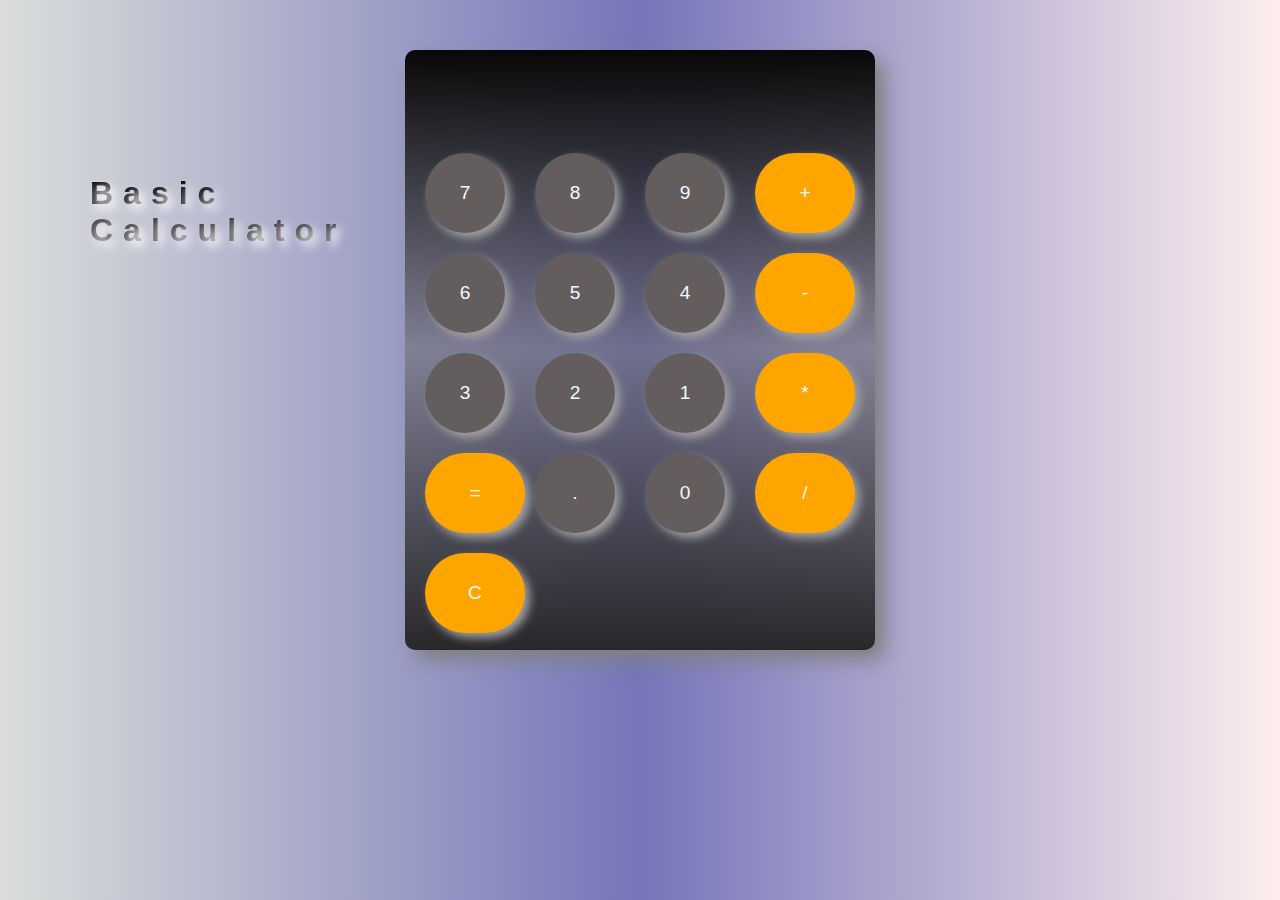
<file: index.html>
<!DOCTYPE html>
<html lang="en">
<head>
    <meta charset="UTF-8">
    <meta name="viewport" content="width=device-width, initial-scale=1.0">
    <title>Calculator</title>
    <link rel="stylesheet" href = "style.css">
</head>

<body>
    <header class="header">
        <h1 >Basic <br>Calculator</h1>
    </header>
    <div id="calculator">
        <input id="display" readonly />
            <div id="keys">
            <button onclick="appendToDisplay('7 ')">7</button>
            <button onclick="appendToDisplay('8 ')">8</button>
            <button onclick="appendToDisplay('9 ')">9</button>
            <button onclick="appendToDisplay('+ ')" class = "operator">+</button>

            <button onclick="appendToDisplay('6 ')">6</button>
            <button onclick="appendToDisplay('5 ')">5</button>
            <button onclick="appendToDisplay('4 ')">4</button>
            <button onclick="appendToDisplay('- ')" class = "operator">-</button>

            
            <button onclick="appendToDisplay('3 ')">3</button>
            <button onclick="appendToDisplay('2 ')">2</button>
            <button onclick="appendToDisplay('1 ')">1</button>
            <button onclick="appendToDisplay('*')" class = "operator">*</button>

            <button onclick="calculate()" class = "operator">=</button>

            <button onclick="appendToDisplay('. ')">.</button>
            <button onclick="appendToDisplay('0 ')">0</button>
            <button onclick="appendToDisplay('/ ')" class = "operator">/</button>

            <button onclick="clearDisplay()" class = "operator">C</button>
            </div>
    </div>


</body>
    <script src="script.js"></script>
</html>
</file>
<file: style.css>
body{
    background-image: linear-gradient(90deg,rgb(219, 222, 219),rgb(117, 117, 185),rgb(254, 238, 238));
    display: flex;
    justify-content: center;
    align-self: center;
    align-items: center;
    margin: 50px;
}
.header{
    position: absolute;
    left: 90px;
    bottom: 70%;
}
h1{
    background:linear-gradient(rgb(0, 0, 0),rgb(108, 105, 105));
    -webkit-background-clip: text;
    -webkit-text-fill-color: transparent;
    font-family: 'Gill Sans', 'Gill Sans MT', Calibri, 'Trebuchet MS', sans-serif;
    letter-spacing: 10px;
    text-shadow: 5px 5px 10px white ;
}

   
button{
    width: 80px;
    height: 80px;
    border-radius: 100px;
    border: none;
    background-color: rgb(99, 93, 93);
    cursor: pointer;
    color: aliceblue;
    justify-content: center;
    align-items: center;
    display: flex;
    font-size: larger;
    margin-top: 10px;
    box-shadow: 5px 5px 10px rgb(162, 161, 161);
}
#keys {
    display: grid;
    grid-template-columns: repeat(4,100px);
    gap: 10px;
    padding: 20px;
}
#display{
    margin-left: 3px;
    width: 90%;
    padding: 20px;
    margin-top: 5px;
    font-size: x-large;
    font-weight: 500;
    font-family: Arial, Helvetica, sans-serif;
    border: none;
    text-align: right;
    background-color: rgb(50, 49, 49);
    color: aliceblue;
    background-color: transparent;

}
#calculator{
    background-image: linear-gradient( rgb(8, 8, 8),rgba(106, 104, 104, 0.524),rgb(40, 40, 43));
    width:max-content;
    border-radius: 10px;
    height: 600px;
   box-shadow: 10px 10px 20px gray;
    
}
.operator{
    width: 100px;
    background-color: orange;
}
button:active{
    background-color: rgb(143, 143, 142);
}
.operator:hover{
    background-color: rgb(240, 179, 58);
}
button:hover{
    background-color: rgb(139, 134, 134);
}
</file>
